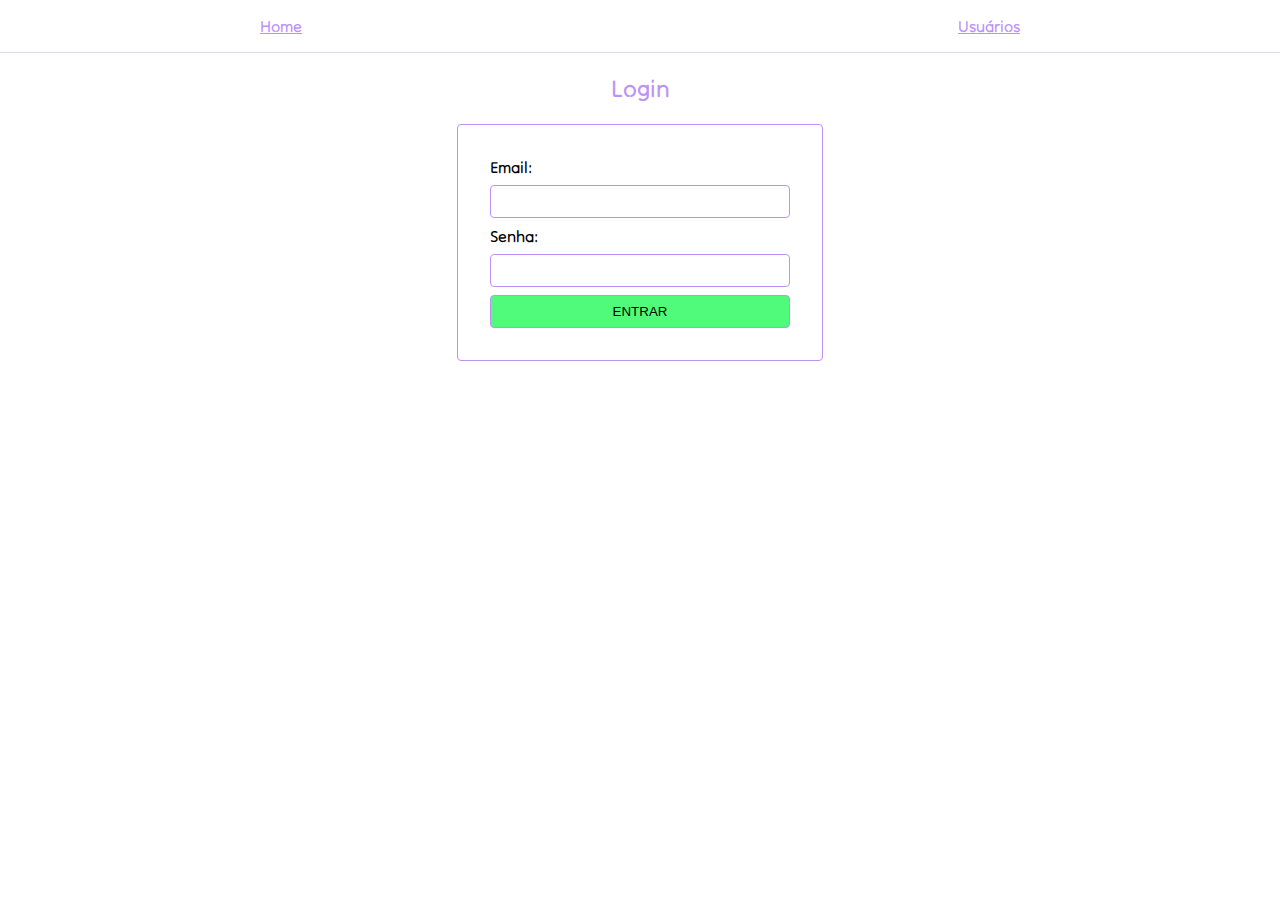
<file: index.html>
<!DOCTYPE html>
<html lang="en">

<head>
  <meta charset="UTF-8">
  <meta name="viewport" content="width=device-width, initial-scale=1.0">
  <title>Login</title>
  <link rel="stylesheet" href="css/estilo.css">
</head>

<body>
  <header>
    <nav>
      <a href="/">Home</a>
      <a href="usuarios.html">Usuários</a>
    </nav>
  </header>
  <main>
    <h2 class="titulo">Login</h2>
    <form>
      <label for="email">Email:</label>
      <input type="text" id="email">
      <label for="senha">Senha:</label>
      <input type="password" id="senha">
      <button id="btnLogin" type="button">Entrar</button>
    </form>
  </main>
</body>
<script async type="module">
  import login from "./js/login.js";
  login.login();
  login.verificaUsuarioAutenticado();
</script>

</html>
</file>
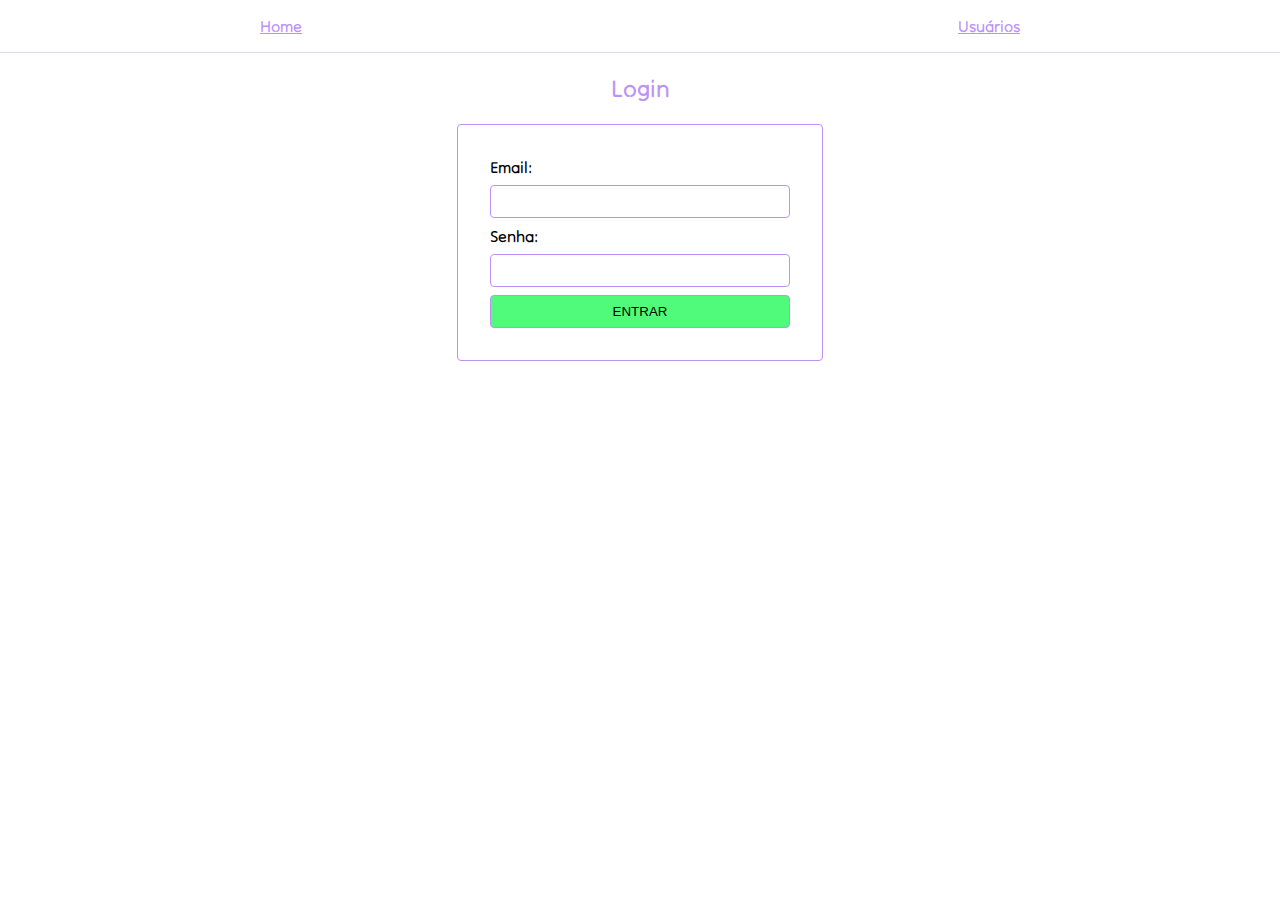
<file: usuarios.html>
<!DOCTYPE html>
<html lang="en">

<head>
  <meta charset="UTF-8">
  <meta name="viewport" content="width=device-width, initial-scale=1.0">
  <title>Usuários</title>
  <link rel="stylesheet" href="css/estilo.css">
</head>

<body>
  <header>
    <nav>
      <a href="/">Home</>
        <div>
          <a href="usuarios.html">Usuários</a>
          <span id="avatar" class="avatar"></span>
          <span class="sair" id="btnSair">Sair</span>
        </div>
    </nav>
  </header>
  <main>
    <h2 class="titulo">Usuários</h2>
    <table>
      <thead>
        <td>Nome</td>
        <td>Email</td>
        <td>Ação</td>
      </thead>
      <tbody>

      </tbody>
    </table>
  </main>
</body>
<script async type="module">
  import usuarios from "./js/usuarios.js";
  usuarios.verificaUsuarioAutenticado()
  usuarios.logout();
  usuarios.carregarUsuarios();
</script>

</html>
</file>
<file: css/estilo.css>
@import url('https://fonts.googleapis.com/css2?family=Tilt+Neon&display=swap');

  :root {
    --cor-principal: #bd93f9;
    --cor-secundaria: #50fa7b;
    --cor-destaque: #ff79c6;
    --cor-basica: #ded5ea;
  }

  body {
    font-family: 'Tilt Neon', sans-serif;
    max-width: 100%;
    min-height: 100vh;
    margin: 0;
    ;
  }

  h1,
  h2,
  h3,
  h4,
  h5,
  h6 {
    color: var(--cor-principal);
  }

  a {
    color: var(--cor-destaque);
  }

  header {
    display: flex;
    padding: 16px;
    justify-content: center;
    border-bottom: 1px solid var(--cor-basica);
  }

  nav {
    display: flex;
    justify-content: space-between;
    align-items: center;
    width: 100%;
    max-width: 760px;
  }

  nav>div {
    display: flex;
    justify-content: space-between;
    align-items: center;
    gap: 1rem;
  }


  nav a {
    color: var(--cor-principal);
  }

  main {
    max-width: 760px;
    margin: 0 auto;
  }


  form {
    display: flex;
    flex-direction: column;
    justify-content: center;
    gap: 0.5rem;
    border: 1px solid var(--cor-principal);
    border-radius: 4px;
    padding: 32px;
    max-width: 300px;
    margin: 0 auto;
  }

  input {
    padding: 8px;
    border: 1px solid var(--cor-principal);
    border-radius: 4px;
  }

  button {
    background-color: var(--cor-secundaria);
    border: 1px solid var(--cor-principal);
    padding: 8px;
    border-radius: 4px;
    text-transform: uppercase;
  }

  input:focus-visible {
    outline-color: var(--cor-destaque);
  }

  table {
    border-collapse: collapse;
    width: 100%;
  }

  th,
  td {
    text-align: left;
    padding: 8px;
  }

  tr:nth-child(even) {
    background-color: var(--cor-basica);
  }

  .titulo {
    text-align: center;
  }


  .avatar {
    width: 32px;
    height: 32px;
    border-radius: 100%;
    background-color: var(--cor-secundaria);
  }

  .sair {
    color: var(--cor-destaque);
    cursor: pointer;
  }
</file>
